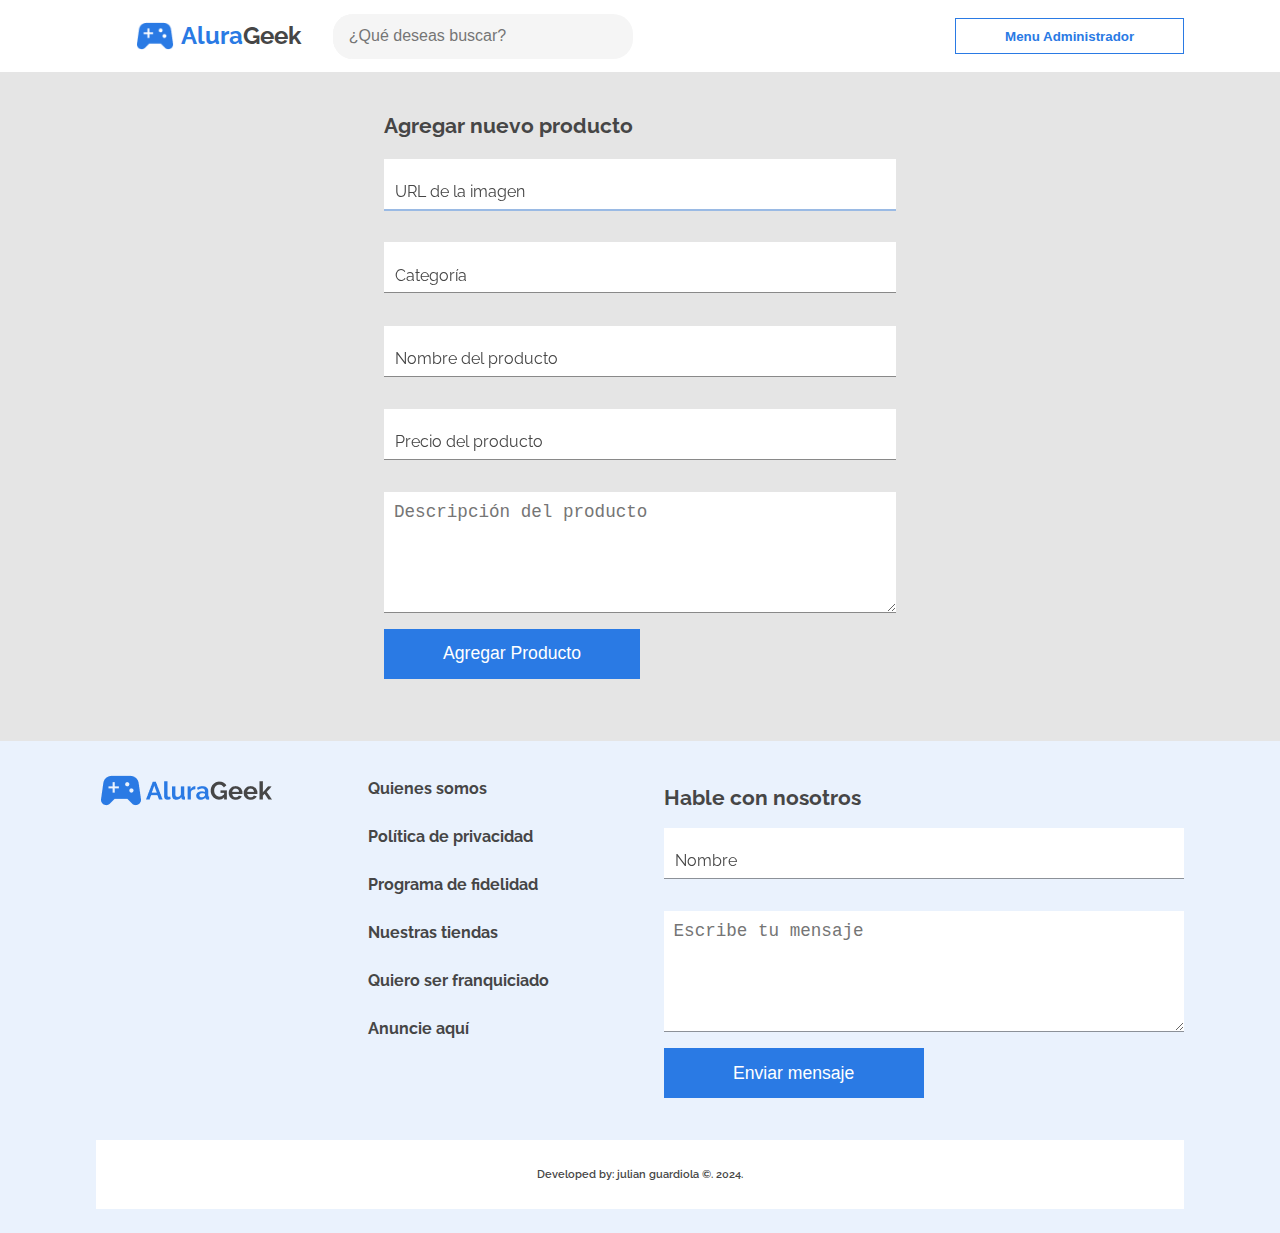
<file: sources/pages/addProduct.html>
<!DOCTYPE html>
<html lang="en">
<head>
    <meta charset="UTF-8">
    <meta http-equiv="X-UA-Compatible" content="IE=edge">
    <meta name="viewport" content="width=device-width, initial-scale=1.0">
    <title>Agregar Producto</title>

    <link rel="stylesheet" href="../css/reset.css"> 
    <link rel="stylesheet" href="../css/index.css"> 
    <link rel="stylesheet" href="../css/header.css">

    <link rel="stylesheet" href="../css/footer.css">
    <link rel="stylesheet" href="../css/secciones_footer/logo.css">
    <link rel="stylesheet" href="../css/secciones_footer/menu.css">
    <link rel="stylesheet" href="../css/secciones_footer/contacto.css">
    <link rel="stylesheet" href="../css/secciones_footer/developer.css">
    
    <link rel="stylesheet" href="../css/main.css">
    <link rel="stylesheet" href="../css/secciones_main/secciones.css">
    <link rel="stylesheet" href="../css/inputComponent.css">

    <link rel="stylesheet" href="../css/login_page/main_login.css">
    <link rel="stylesheet" href="../css/addProductPage/addProduct.css">

</head>

<body>
    <header id="header" class="encabezado">
        <section class="encabezado__rotuloContainer">
            <figure class="encabezado__logoContainer">
                <img class="encabezado__logoContainer-logo" src="../assets/logo-alurageek.png" alt="Logo de Alura Geek">
            </figure>
            <h1 class="encabezado__nombreEmpresa">
                <span class="encabezado__nombreEmpresa-inicial">Alura</span><span class="encabezado__nombreEmpresa-final">Geek</span>
            </h1>
        </section>
        <section class="encabezado__loginContainer btnMenuAdmin_container">
            <input class="encabezado__loginBtn button btnMenuAdmin" type="submit" value="Menu Administrador">
        </section>
        <section class="encabezado__buscadorContainer">
            <div class="buscador__barraBusquedaContainer">
                <input class="buscador__barraBusquedaContainer-input" type="search" name="buscador" id="buscador" placeholder="¿Qué deseas buscar?">
                <i class="fa-solid fa-magnifying-glass"></i>
            </div>
            <i class="fa-solid fa-magnifying-glass"></i>
        </section>
    </header>

    <main id="main" class="main">
        
        <section class="main__secciones containers seccion_agregarProducto">
            <form class="agregarProducto__form">
                <p class="agregarProducto__form-titulo">Agregar nuevo producto</p>
            </form>
        </section>
        
    </main>

    <footer id="footer" class="footer containers">
        <section class="footer__logo">
            <figure class="footer__logo__container">
                <img class="footer__logo__container-img" src="../assets/logo-alurageek-con-nombre.png" alt="Logotipo y nombre de Alura Geek">
            </figure>
        </section>
        <section class="footer__menu">
            <ul class="footer__menu__listado">
                <li class="footer__menu-items">
                    <a href="#footer" class="footer__menu-link">
                        Quienes somos                        
                    </a>
                </li>
                <li class="footer__menu-items">
                    <a href="#footer" class="footer__menu-link">
                        Política de privacidad                        
                    </a>
                </li>
                <li class="footer__menu-items">
                    <a href="#footer" class="footer__menu-link">
                        Programa de fidelidad                        
                    </a>
                </li>
                <li class="footer__menu-items">
                    <a href="#footer" class="footer__menu-link">
                        Nuestras tiendas                        
                    </a>
                </li>
                <li class="footer__menu-items">
                    <a href="" class="footer__menu-link">
                        Quiero ser franquiciado                        
                    </a>
                </li>
                <li class="footer__menu-items">
                    <a href="#footer" class="footer__menu-link">
                        Anuncie aquí 
                    </a>
                </li>
            </ul>
        </section>
        <section class="footer__contacto ">
            <form class="footer__contacto-form">
                <p class="footer__contacto-titulo">Hable con nosotros</p>
            </form>
        </section>
        <section class="footer__developer">
            <p>Developed by: julian guardiola ©. 2024.</p>
        </section>
    </footer>
    
    <!-- Font Awesome -->
    <link rel="stylesheet" href="https://cdnjs.cloudflare.com/ajax/libs/font-awesome/6.1.1/css/all.min.css"
        integrity="sha512-KfkfwYDsLkIlwQp6LFnl8zNdLGxu9YAA1QvwINks4PhcElQSvqcyVLLD9aMhXd13uQjoXtEKNosOWaZqXgel0g=="
        crossorigin="anonymous" referrerpolicy="no-referrer" />

    <script src="../js/logoClick.js"></script>
    <script type="module" src="../controllers/footerForm.js"></script>
    <script type="module" src="../controllers/addProductForm.js"></script>
</body>
</html>
</file>
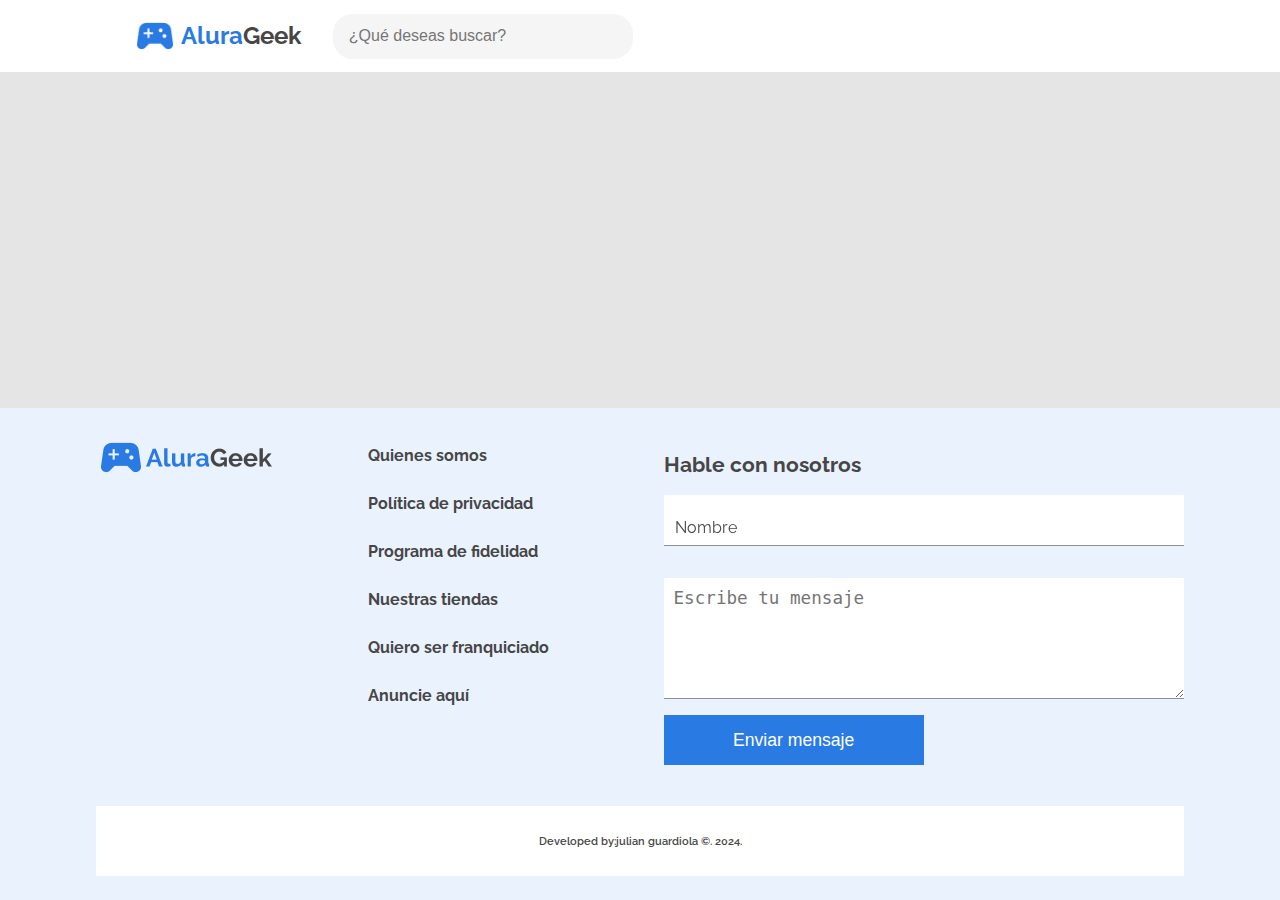
<file: sources/pages/infoProduct.html>
<!DOCTYPE html>
<html lang="en">
<head>
    <meta charset="UTF-8">
    <meta http-equiv="X-UA-Compatible" content="IE=edge">
    <meta name="viewport" content="width=device-width, initial-scale=1.0">
    <title>Datos del producto</title>

    <link rel="stylesheet" href="../css/reset.css"> 
    <link rel="stylesheet" href="../css/index.css"> 
    <link rel="stylesheet" href="../css/header.css">

    <link rel="stylesheet" href="../css/footer.css">
    <link rel="stylesheet" href="../css/secciones_footer/logo.css">
    <link rel="stylesheet" href="../css/secciones_footer/menu.css">
    <link rel="stylesheet" href="../css/secciones_footer/contacto.css">
    <link rel="stylesheet" href="../css/secciones_footer/developer.css">
    
    <link rel="stylesheet" href="../css/main.css">
    <link rel="stylesheet" href="../css/secciones_main/secciones.css">
    <link rel="stylesheet" href="../css/inputComponent.css">

    <link rel="stylesheet" href="../css/login_page/main_login.css">
    <link rel="stylesheet" href="../css/infoProduct/infoProduct.css">

</head>

<body>
    <header id="header" class="encabezado">
        <section class="encabezado__rotuloContainer">
            <figure class="encabezado__logoContainer">
                <img class="encabezado__logoContainer-logo" src="../assets/logo-alurageek.png" alt="Logo de Alura Geek">
            </figure>
            <h1 class="encabezado__nombreEmpresa">
                <span class="encabezado__nombreEmpresa-inicial">Alura</span><span class="encabezado__nombreEmpresa-final">Geek</span>
            </h1>
        </section>
        <section class="encabezado__buscadorContainer">
            <div class="buscador__barraBusquedaContainer">
                <input class="buscador__barraBusquedaContainer-input" type="search" name="buscador" id="buscador" placeholder="¿Qué deseas buscar?">
                <i class="fa-solid fa-magnifying-glass"></i>
            </div>
            <i class="fa-solid fa-magnifying-glass"></i>
        </section>
    </header>

    <main id="main" class="main">
        
        <!-- <section class="main__secciones containers seccion_producto-data">
            
        </section> -->
        
    </main>

    <footer id="footer" class="footer containers">
        <section class="footer__logo">
            <figure class="footer__logo__container">
                <img class="footer__logo__container-img" src="../assets/logo-alurageek-con-nombre.png" alt="Logotipo y nombre de Alura Geek">
            </figure>
        </section>
        <section class="footer__menu">
            <ul class="footer__menu__listado">
                <li class="footer__menu-items">
                    <a href="#footer" class="footer__menu-link">
                        Quienes somos                        
                    </a>
                </li>
                <li class="footer__menu-items">
                    <a href="#footer" class="footer__menu-link">
                        Política de privacidad                        
                    </a>
                </li>
                <li class="footer__menu-items">
                    <a href="#footer" class="footer__menu-link">
                        Programa de fidelidad                        
                    </a>
                </li>
                <li class="footer__menu-items">
                    <a href="#footer" class="footer__menu-link">
                        Nuestras tiendas                        
                    </a>
                </li>
                <li class="footer__menu-items">
                    <a href="" class="footer__menu-link">
                        Quiero ser franquiciado                        
                    </a>
                </li>
                <li class="footer__menu-items">
                    <a href="#footer" class="footer__menu-link">
                        Anuncie aquí 
                    </a>
                </li>
            </ul>
        </section>
        <section class="footer__contacto ">
            <form class="footer__contacto-form">
                <p class="footer__contacto-titulo">Hable con nosotros</p>
            </form>
        </section>
        <section class="footer__developer">
            <p>Developed by:julian guardiola ©. 2024.</p>
        </section>
    </footer>
    
    <!-- Font Awesome -->
    <link rel="stylesheet" href="https://cdnjs.cloudflare.com/ajax/libs/font-awesome/6.1.1/css/all.min.css"
        integrity="sha512-KfkfwYDsLkIlwQp6LFnl8zNdLGxu9YAA1QvwINks4PhcElQSvqcyVLLD9aMhXd13uQjoXtEKNosOWaZqXgel0g=="
        crossorigin="anonymous" referrerpolicy="no-referrer" />

    <script type="module" src="../controllers/footerForm.js"></script>
    <script type="module" src="../components/InfoProduct.js"></script>
    <script src="../js/logoClick.js"></script>
    
</body>
</html>
</file>
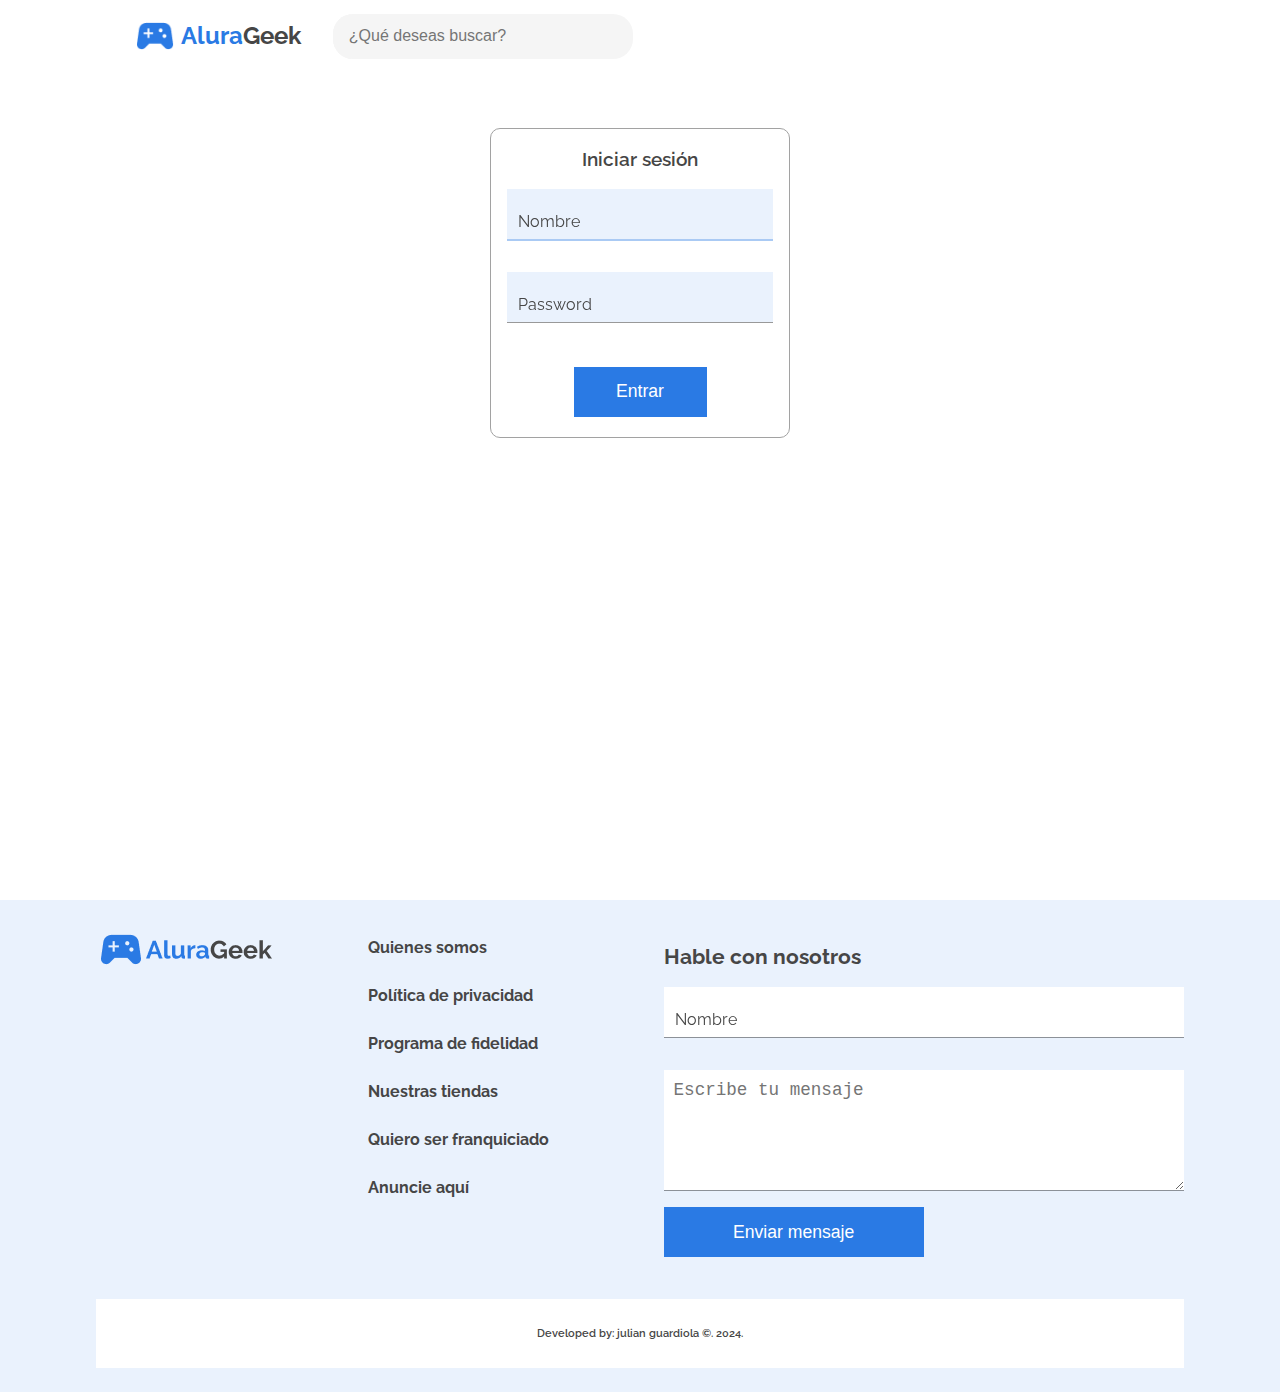
<file: sources/pages/login.html>
<!DOCTYPE html>
<html lang="en">
<head>
    <meta charset="UTF-8">
    <meta http-equiv="X-UA-Compatible" content="IE=edge">
    <meta name="viewport" content="width=device-width, initial-scale=1.0">
    <title>Login AluraGeek</title>

    <link rel="stylesheet" href="../css/reset.css"> 
    <link rel="stylesheet" href="../css/index.css"> 
    <link rel="stylesheet" href="../css/header.css">

    <link rel="stylesheet" href="../css/footer.css">
    <link rel="stylesheet" href="../css/secciones_footer/logo.css">
    <link rel="stylesheet" href="../css/secciones_footer/menu.css">
    <link rel="stylesheet" href="../css/secciones_footer/contacto.css">
    <link rel="stylesheet" href="../css/secciones_footer/developer.css">
    
    <link rel="stylesheet" href="../css/main.css">

    <link rel="stylesheet" href="../css/login_page/main_login.css">
    <link rel="stylesheet" href="../css/inputComponent.css">

</head>

<body>
    <header id="header" class="encabezado">
        <section class="encabezado__rotuloContainer">
            <figure class="encabezado__logoContainer">
                <img class="encabezado__logoContainer-logo" src="../assets/logo-alurageek.png" alt="Logo de Alura Geek">
            </figure>
            <h1 class="encabezado__nombreEmpresa">
                <span class="encabezado__nombreEmpresa-inicial">Alura</span><span class="encabezado__nombreEmpresa-final">Geek</span>
            </h1>
        </section>
        <section class="encabezado__buscadorContainer">
            <div class="buscador__barraBusquedaContainer">
                <input class="buscador__barraBusquedaContainer-input" type="search" name="buscador" id="buscador" placeholder="¿Qué deseas buscar?">
                <i class="fa-solid fa-magnifying-glass"></i>
            </div>
            <i class="fa-solid fa-magnifying-glass"></i>
        </section>
    </header>

    <main id="main" class="main">
        <section class="login__container containers">
            <form autocomplete="off" class="login__form">
                <p class="login__form-title">Iniciar sesión</p>
            </form>
        </section>
        
    </main>

    <footer id="footer" class="footer containers">
        <section class="footer__logo">
            <figure class="footer__logo__container">
                <img class="footer__logo__container-img" src="../assets/logo-alurageek-con-nombre.png" alt="Logotipo y nombre de Alura Geek">
            </figure>
        </section>
        <section class="footer__menu">
            <ul class="footer__menu__listado">
                <li class="footer__menu-items">
                    <a href="#footer" class="footer__menu-link">
                        Quienes somos                        
                    </a>
                </li>
                <li class="footer__menu-items">
                    <a href="#footer" class="footer__menu-link">
                        Política de privacidad                        
                    </a>
                </li>
                <li class="footer__menu-items">
                    <a href="#footer" class="footer__menu-link">
                        Programa de fidelidad                        
                    </a>
                </li>
                <li class="footer__menu-items">
                    <a href="#footer" class="footer__menu-link">
                        Nuestras tiendas                        
                    </a>
                </li>
                <li class="footer__menu-items">
                    <a href="" class="footer__menu-link">
                        Quiero ser franquiciado                        
                    </a>
                </li>
                <li class="footer__menu-items">
                    <a href="#footer" class="footer__menu-link">
                        Anuncie aquí 
                    </a>
                </li>
            </ul>
        </section>
        <section class="footer__contacto ">
            <form class="footer__contacto-form">
                <p class="footer__contacto-titulo">Hable con nosotros</p>
            </form>
        </section>
        <section class="footer__developer">
            <p>Developed by:  julian guardiola ©. 2024.</p>
        </section>
    </footer>
    
    <!-- Font Awesome -->
    <link rel="stylesheet" href="https://cdnjs.cloudflare.com/ajax/libs/font-awesome/6.1.1/css/all.min.css"
        integrity="sha512-KfkfwYDsLkIlwQp6LFnl8zNdLGxu9YAA1QvwINks4PhcElQSvqcyVLLD9aMhXd13uQjoXtEKNosOWaZqXgel0g=="
        crossorigin="anonymous" referrerpolicy="no-referrer" />

    <script src="../js/logoClick.js"></script>
    <script type="module" src="../controllers/footerForm.js"></script>
    <script type="module" src="../controllers/loginForm.js"></script>
</body>
</html>
</file>
<file: sources/css/index.css>
@import url('https://fonts.googleapis.com/css2?family=Gantari&family=Raleway&display=swap');

:root {
    --blanco1: #FFFFFF;
    --blanco2: #F5F5F5;
    --azul: #2A7AE4;
    --black: #464646;
    --gris-letras: #A2A2A2;
    --bg_footer: #EAF2FD;
    --fondo_gris: #E5E5E5;
}

html {
    box-sizing: border-box;
    height: 100%;
    font-family: 'Raleway', 'Gantari', Arial, Helvetica, sans-serif;
}

*, *:before, *:after{
    outline: 0;
    box-sizing: inherit;
}

body {
    min-height: 100%;
    display: grid;
    grid-template: 
    "header" 72px
    "main" 1fr
    "footer" auto;
    color: var(--black);
    line-height: 28px;
}

/*A los links se le quitan el subrayado*/
a {
    text-decoration: none;
    color: inherit;
} 

.button {
    color: var(--azul);
    border: 1px solid var(--azul);
    background-color: var(--blanco1);
    width: 100%;
    padding: .6rem;
    font-weight: 700;
    cursor: pointer;
}

/* Diseño para tabletas y laptops   --and (max-width: 1024px) */
@media screen and (min-width: 600px) {

}

/* Diseño para pc, laptops */
@media screen and (min-width: 1024px) {

}
</file>
<file: sources/css/header.css>
#header {
    grid-area: header;
    display: grid;
    grid-template:
    "rotulo login buscador" 72px / 45% 40% 15%;
    background-color: var(--blanco1);
}

.encabezado__rotuloContainer {
    grid-area: rotulo;
    display: flex;
    height: 100%;
    align-items: center;
    justify-content: center;
    cursor: pointer;
}

.encabezado__logoContainer {
    width: 23px;
    height: 100%;
    display: flex;
    align-items: center;
    margin-right: .2rem;
}

.encabezado__logoContainer-logo {
    width: 23px;
    height: auto;
    object-fit: cover;
}

.encabezado__nombreEmpresa {
    font-weight: 700;
}

.encabezado__nombreEmpresa-inicial {
    color: var(--azul);
}

.encabezado__nombreEmpresa-final {
    color: var(--negro);
}

.encabezado__loginContainer {
    grid-area: login;
    padding: .3rem 1rem;
    line-height: calc(72px - .6rem);
}

.encabezado__buscadorContainer {
    grid-area: buscador;
    display: flex;
    justify-content: center;
    align-items: center;
}

.encabezado__buscadorContainer > i {
    cursor: pointer;
}

.buscador__barraBusquedaContainer {
    display: none;
}

/* Diseño para tabletas y laptops   --and (max-width: 1024px) */
@media screen and (min-width: 600px) {
    #header {
        grid-template:
        "rotulo buscador login" 72px / 25% 50% 25%;
    }

    .encabezado__rotuloContainer {
        justify-content: flex-end;
        padding-right: 1.2rem;
    }

    .encabezado__buscadorContainer {
        justify-content: flex-start;
        padding-left: .8rem;
    }

    .buscador__barraBusquedaContainer {
        display: flex;
        height: 45px;
        width: 300px;
        background-color: var(--blanco2);
        border-radius: 20px;
    }

    .encabezado__buscadorContainer > i {
        display: none;
    }

    .buscador__barraBusquedaContainer > i {
        line-height: 45px;
        margin-right: 1.5rem;
        cursor: pointer;
    }

    .buscador__barraBusquedaContainer-input {
        border: none;        
        width: 100%;
        border-radius: 20px;
        background-color: var(--blanco2);
        color: var(--gris-letras);
        padding: 0 .8rem 0 1rem;
        font-size: 1rem;
    }
}

/* Diseño para pc, laptops */
@media screen and (min-width: 1024px) {

    #header {
        grid-template:
        "rotulo buscador login" 72px / 25% 40% 35%;
    }

    .encabezado__logoContainer {
        width: 38px;
        margin-right: .4rem;
    }

    .encabezado__logoContainer-logo {
        width: 38px;
    }

    .encabezado__rotuloContainer {
        font-size: 1.5rem;
    }

    .encabezado__loginContainer {
        padding-right: 15rem;
    }

}
</file>
<file: sources/css/footer.css>
#footer {
    grid-area: footer;
    background-color: var(--bg_footer);
    display: grid;
    grid-template: 
    "logo" auto
    "menu" auto
    "contacto" auto
    "developer" auto;
}

/* Diseño para tabletas y laptops   --and (max-width: 1024px) */
@media screen and (min-width: 600px) {
    
    #footer {
        grid-template: 
        "logo contacto" auto
        "menu contacto" auto
        "developer developer" auto / .4fr 1fr;
    }

}

/* Diseño para pc, laptops */
@media screen and (min-width: 1024px) {
    #footer {
        grid-template: 
        "logo menu contacto" auto
        "developer developer developer" auto / .1fr .7fr 1fr;
    }
}
</file>
<file: sources/css/secciones_footer/logo.css>
.footer__logo {
    grid-area: logo;
}

.footer__logo__container {
    display: flex;
    justify-content: center;
    padding: .5rem 0;
}

/* Diseño para tabletas y laptops   --and (max-width: 1024px) */
@media screen and (min-width: 600px) {

    .footer__logo {
        display: flex;
    }
    
    .footer__logo__container {
        width: 100%;
        justify-content: left;
    }

}

/* Diseño para pc, laptops */
@media screen and (min-width: 1024px) {
    .footer__logo {
        display: block;        
    }

    .footer__logo__container {
        padding: 0;
    }
}
</file>
<file: sources/css/secciones_footer/menu.css>
.footer__menu{
    grid-area: menu;
    font-size: .9rem;
    text-align: center;
    font-weight: 600;
    line-height: 2.3rem;
}

/* Diseño para tabletas y laptops   --and (max-width: 1024px) */
@media screen and (min-width: 600px) {
    .footer__menu {
        margin: 0;
        font-size: 1rem;
        line-height: 3rem;
        text-align: left;
        font-weight: 700;
    }

    .footer__menu-items {
        padding-left: .5rem;
    }
}

/* Diseño para pc, laptops */
@media screen and (min-width: 1024px) {

    .footer__menu-items {
        padding-left: 6rem;
    }

}
</file>
<file: sources/css/secciones_footer/contacto.css>
.footer__contacto{
    grid-area: contacto;
}

.footer__contacto-form {
    margin: 1.2rem 0;
}

.footer__contacto-titulo {
    font-size: 1.2rem;
    font-weight: 700;
    margin-bottom: 1rem;
}

.submittButton{    
    border: none;
    width: 60%;
    height: 50px;
    background-color: var(--azul);
    color: var(--blanco1);
    font-size: 1.1rem;
    font-weight: 400;
    margin-top: 1rem;
}

.submittButton:hover{
    opacity: 0.8;
    cursor: pointer;
}

/* Diseño para tabletas y laptops   --and (max-width: 1024px) */
@media screen and (min-width: 600px) {

    .footer__contacto{
        padding-left: 2rem;
    }
    
    .footer__contacto-titulo {
        font-size: 1.3rem;
    }
    
    .submittButton{    
        width: 50%;
        margin-top: .5rem;
    }

}

/* Diseño para pc, laptops */
@media screen and (min-width: 1024px) {
    .footer__contacto{
        padding: 0 0 0 1rem;
    }
}
</file>
<file: sources/css/secciones_footer/developer.css>
.footer__developer {
    grid-area: developer;
    background-color: var(--blanco1);
    font-size: .7rem;
    text-align: center;
    font-weight: 600;
}

.footer__developer  > p {
    margin: 1.3rem 0;
}
</file>
<file: sources/css/main.css>
#main {
    grid-area: main;
}

.containers {
    padding: .7rem;
}

.titulos{
    font-size: 1.5rem;
    font-weight: 700;
}

.subtitulos{
    font-size: .9rem;
    font-weight: 500;
}

/* Diseño para tabletas y laptops   --and (max-width: 1024px) */
@media screen and (min-width: 600px) {
    .containers {
        padding: 1.2rem;
    }
    
    .titulos{
        font-size: 1.8rem;
    }
    
    .subtitulos{
        font-size: 1.2rem;
    }
}

/* Diseño para pc, laptops */
@media screen and (min-width: 1024px) {
    .containers {
        padding: 1.5rem 6rem;
    }

    .titulos{
        font-size: 2rem;
    }
    
    .subtitulos{
        font-size: 1.4rem;
    }
}
</file>
<file: sources/css/secciones_main/secciones.css>
.main__secciones__contenedor:not(:last-child) {
    margin-bottom: 1rem;
}

.main__secciones__head { /*Cada Encabezado de la sección*/
    display: flex;
    justify-content: space-between;
    margin-bottom: .2rem;
}

.secciones__head-title { /*Titulo de la sección*/
    font-size: 1.2rem;
    font-weight: 600;
}

.secciones__head-link, .card__datos-link { /*Links: Ver todo y Ver producto*/
    font-size: .9rem;
    color: var(--azul);
    font-weight: 600;
    cursor: pointer;
}

.main__secciones__gridCards { /*Grid de las cards*/
    display: grid;
    grid-template-columns: repeat(auto-fill, minmax(140px, 1fr));
    gap: .5rem;
    padding: .3rem 0;
}

.secciones__gridCards__card {
    transition: transform 0.3s ease-in-out;
}

.secciones__gridCards__card:hover {
    box-shadow: 1px 1px 2px rgb(0 0 0 / 50%);
    filter: opacity(0.9);
    transform: scale(1.04);
    cursor: pointer;
}

.secciones__gridCards__card:not(:nth-child(-n+4)) { /*Las dos últimas Cards no se muestran*/
    display: none;
}

.gridCards__card__imgContainer { /*Contenedor de la imagen*/
    width: 100%;
    height: 160px;
}

.card__imgContainer-img { /*Imagen del producto*/
    width: 100%;
    height: 100%;
    object-fit: cover;
}

.gridCards__card__datos { /*Contenedor de los datos*/
    font-size: .9rem;
    padding: .3rem 0;
    line-height: 25px;
}

.card__datos-nombre { /*Nombre del producto*/
    font-size: 1rem;
}

.card__datos-precio { /*Precio del producto*/
    font-weight: 600;
}

/* Diseño para tabletas y laptops   --and (max-width: 1024px) */
@media screen and (min-width: 600px) {
    
    .main__secciones__contenedor:not(:last-child) {
        margin-bottom: 1.2rem;
    }
    
    .secciones__head-title { /*Titulo de la sección*/
        font-size: 1.4rem;
        font-weight: 700;
    }
    
    .secciones__head-link, .card__datos-link { /*Links: Ver todo y Ver producto*/
        font-size: 1rem;
        font-weight: 700;
    }
    
    .main__secciones__gridCards { /*Grid de las cards*/
        grid-template-columns: repeat(auto-fill, minmax(150px, 1fr));
        gap: .7rem;
        padding: .5rem 0;
    }
    
    .gridCards__card__imgContainer { /*Contenedor de la imagen*/
        height: 170px;
    }
    
    .gridCards__card__datos { /*Contenedor de los datos*/
        font-size: 1.1rem;
        padding: .4rem 0;
        line-height: 28px;
    }
    
    .card__datos-nombre { /*Nombre del producto*/
        font-size: 1.2rem;
    }
    
    .card__datos-precio { /*Precio del producto*/
        font-weight: 700;
    }

}

/* Diseño para pc, laptops */
@media screen and (min-width: 1024px) {
    
    .secciones__gridCards__card:not(:nth-child(-n+4)) { /*Las dos últimas Cards se muestran*/
        display: block;
    }

}
</file>
<file: sources/css/inputComponent.css>
.form__inputContainer{
    height: 80px;
    position: relative;
    display: flex;
    flex-direction: column;
}

.form__inputContainer:not(:last-child) {
    margin-bottom: .2rem;
}

.form__inputContainer-data{
    border: none;
    box-shadow: 0 1px 0 rgb(0 0 0 / 40%);
    border-bottom: 1px solid var(--gris);
    position: absolute;
    height: 50px;
    width: calc(100%);
    top: 0;
    padding: 18px 10px 0 10px;
    font-size: 1.1rem;
    display: flex;
}

.form__inputContainer-data:focus {
    outline: none;
    box-shadow: 0 2px 0 rgb(42 122 228 / 40%);
}

.form__inputContainer-data:not(:placeholder-shown) + .form__inputContainer-text{
    transform: translate3d(0,-18px,0) scale(.75);
    color: var(--azul);
}

.form__inputContainer-text{
    position: absolute;
    font-size: 1rem;    
    top: calc(33px - .8rem);
    left: 0;
    margin-left: 11px;
    z-index: 1;
    pointer-events: none;
    transform-origin: 0 0;
    transform: translate3d(0,0,0);
    transition: all .2s ease;
    line-height: 1.6rem;
}

.form__inputContainer-error {
    display: none;
    position: absolute;
    font-size: .7rem;
    margin-left: 10px;
    bottom: 0;
}

.textArea {
    border: none;
    box-shadow: 0 1px 0 rgb(0 0 0 / 40%);
    border-bottom: 1px solid var(--gris);
    padding: 10px;
    font-size: 1.1rem;
    width: 100%;
}

.textArea:focus {
    box-shadow: 0 2px 0 rgb(42 122 228 / 40%);
}
</file>
<file: sources/css/login_page/main_login.css>
.login__container {
    height: calc(100vh - 72px);
    display: flex;
    justify-content: center;
}

.login__form {
    border: 1px solid var(--gris-letras);
    border-radius: 10px;
    width: 300px;
    height: 310px;
    margin-top: 2rem;
    padding: 1rem;
}

.login__form-title{
    text-align: center;
    font-size: 1.2rem;
    font-weight: 600;
    margin-bottom: 1rem;
}

.btnLoginContainer {
    display: flex;
    align-items: center;
}

.btnLoginContainer > input {
    margin-top: .7rem;
}

.form__inputContainer-login {
    background-color: var(--bg_footer);
}
</file>
<file: sources/css/addProductPage/addProduct.css>
.btnMenuAdmin_container {
    padding: 0;
    margin: 0;
    display: flex;
    align-items: center;
}

.agregarProducto__form {
    background-color: var(--fondo_gris);
    padding: 1rem;
}

.agregarProducto__form-titulo {
    font-size: 1.3rem;
    font-weight: 700;
    margin-bottom: 1.2rem;
}

/* Diseño para tabletas y laptops   --and (max-width: 1024px) */
@media screen and (min-width: 600px) {
    .btnMenuAdmin_container {
        width: 100%;
        justify-content: flex-start;
    }

    .btnMenuAdmin {
        width: 90%;
    }

}

/* Diseño para tabletas y laptops   --and (max-width: 1024px) */
@media screen and (min-width: 1024px) {

    .seccion_agregarProducto {
        display: flex;
        justify-content: center;
        background-color: var(--fondo_gris);
    }

    .agregarProducto__form {
        /* padding: 1rem 4rem; */
        /* margin: 0 7rem; */
        width: 50%;
    }

    .btnMenuAdmin_container {
        justify-content: flex-end;
        padding-right: 6rem;
    }

    .btnMenuAdmin {
        width: 65%;
    }
}
</file>
<file: sources/css/infoProduct/infoProduct.css>
.main {
    /* border: 1px solid red; */
    background-color: var(--fondo_gris);
}

.seccionData{
    /* border: 1px solid blue; */
    display: flex;
    flex-wrap: wrap;
}

.seccionData_figure {
    /* border: 1px solid green; */
    width: 100%;
    height: 195px;
    object-fit: cover;
}

.seccionData_img {
    width: 100%;
    height: 195px;
    object-fit: cover;
}

.seccionData_datos {
    padding: 1rem;
}

.seccionData_nombre {
    font-size: 1.2rem;
    font-weight: 600;
}

.seccionData_precio {
    font-weight: 600;
}

.seccionData_descripcion {
    font-size: .9rem;
}
</file>
